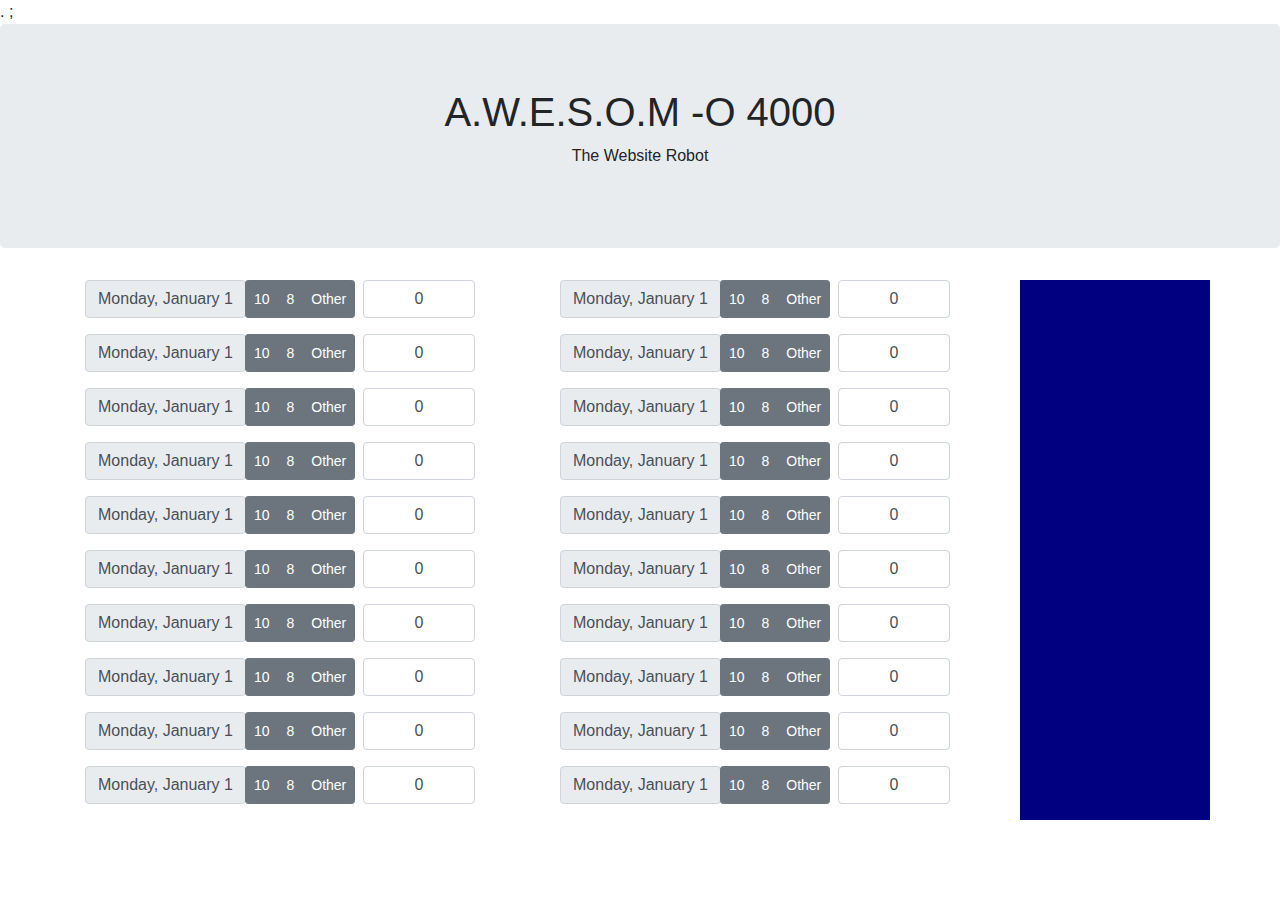
<file: index.html>
.<!DOCTYPE html>
<html lang="en" dir="ltr">
<head>

  <meta charset="utf-8">
  <title></title>

  <link rel="stylesheet" href="https://maxcdn.bootstrapcdn.com/bootstrap/4.5.0/css/bootstrap.min.css">
  <script src="https://ajax.googleapis.com/ajax/libs/jquery/3.5.1/jquery.min.js"></script>
  <script src="https://cdnjs.cloudflare.com/ajax/libs/popper.js/1.16.0/umd/popper.min.js"></script>
  <script src="https://maxcdn.bootstrapcdn.com/bootstrap/4.5.0/js/bootstrap.min.js"></script>
  <script src="myJavascript.js"></script>;
  <link rel="stylesheet" type="text/css" href="myStyle.css">

</head>

<body>

<div class="jumbotron">
    <h1>A.W.E.S.O.M -O 4000</h1>
    <p>The Website Robot</p>
</div>

<div class="container">
  <form class="form" action="php/timesheet.php" method="post" id="submitTimesheet">
    <div class="row justify-content-center">
      <div class="col-5  grandparent" id="leftCol">
      </div>
      <div class="col-5 grandparent" id="rightCol">
      </div>
      <div class="col-2 farRightCol" id="farRightCol">
        <p>Hello</p>
      </div>
    </div>
  </form>
</div>








</body>
</html>
</file>
<file: myStyle.css>
.jumbotron{
  text-align: center;
}

/* .create{
  display: inline;
} */

/* .grandparent{
  display: inline-block;
}

.input-xs {
  padding: .5rem .4rem;
  font-size: .875rem;
  line-height: .5;
  border-radius: .2rem;
} */

.farRightCol{
  color: navy;
  background-color: navy;
}

/* .value {
  background-color: navy;
} */
</file>
